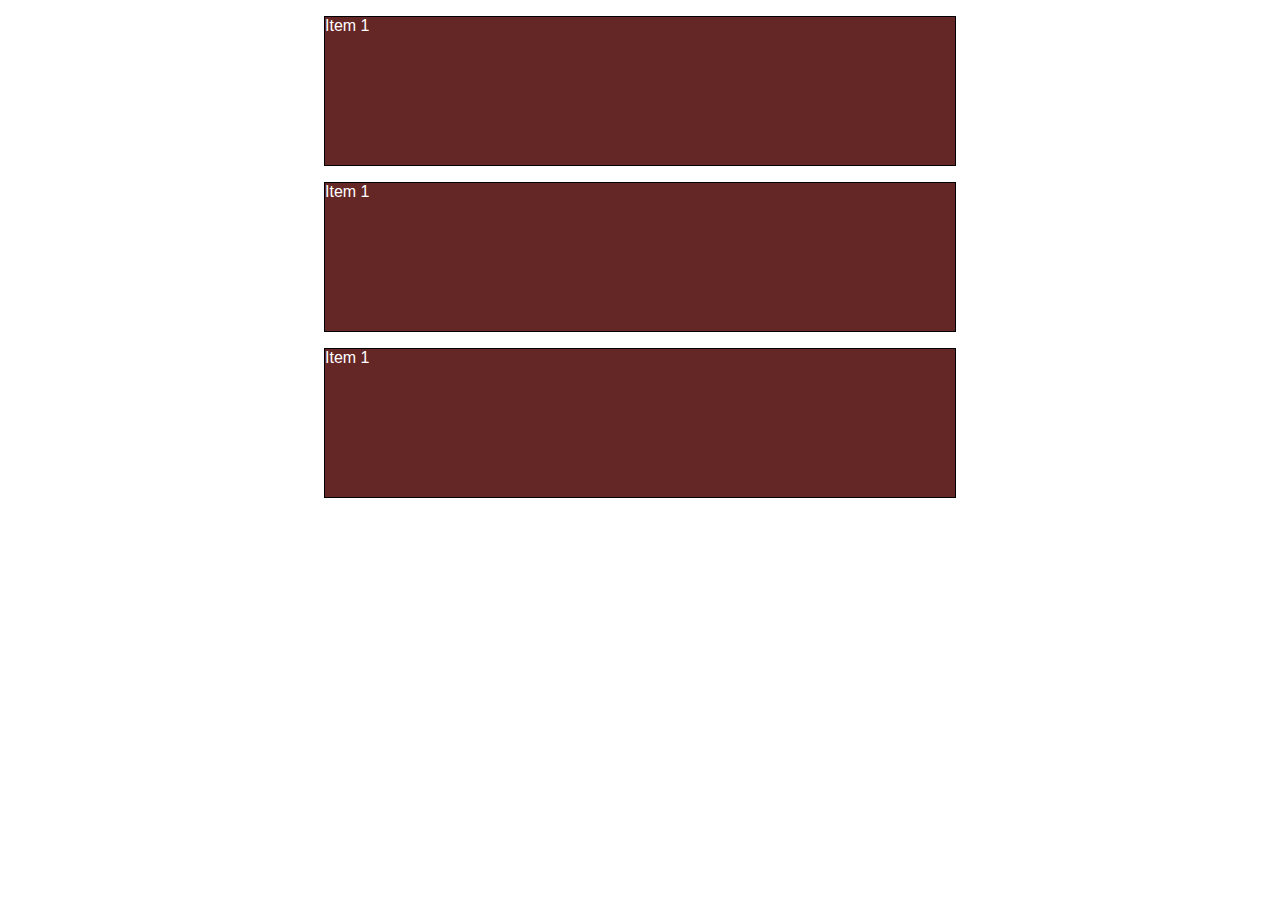
<file: mod1/index.html>
<!DOCtype html>
<html>
    <head>
        <!--<meta name="viewport" content="width=device-width, initial-scale=1"> 
        -->
        <link rel="stylesheet" href="index.css">
       
        
        <title>week2</title>
    </head>
    <body>
        <section>

        
<div class ="container">
    <div class="row">
        <div class="col-md-4">
            <p>Item 1</p>
        </div>
        <div class="col-md-4">
            <p>Item 1</p>
        </div>
        <div class=" col-md-4">  <p>Item 1</p>
        </div>
        </div>     
    </div>
</div>
</section>
    </body>
</html>
</file>
<file: mod1/index.css>
/* ******8**BASE STYLE  *****88****/
* {
    box-sizing: border-box;
}
.container{
    height:50px;
}
.row{
    width:100%;
}
h1 {
    margin-bottom: 15px;
}
p {
    border: 1px solid black;
    background-color: #652626;
    width: 50%;
    margin-left:auto;
    margin-right: auto;
    height: 150px;

    font-family: Helvetica;
    color: white;
}


/* Simple Responsive Framework */
</file>
